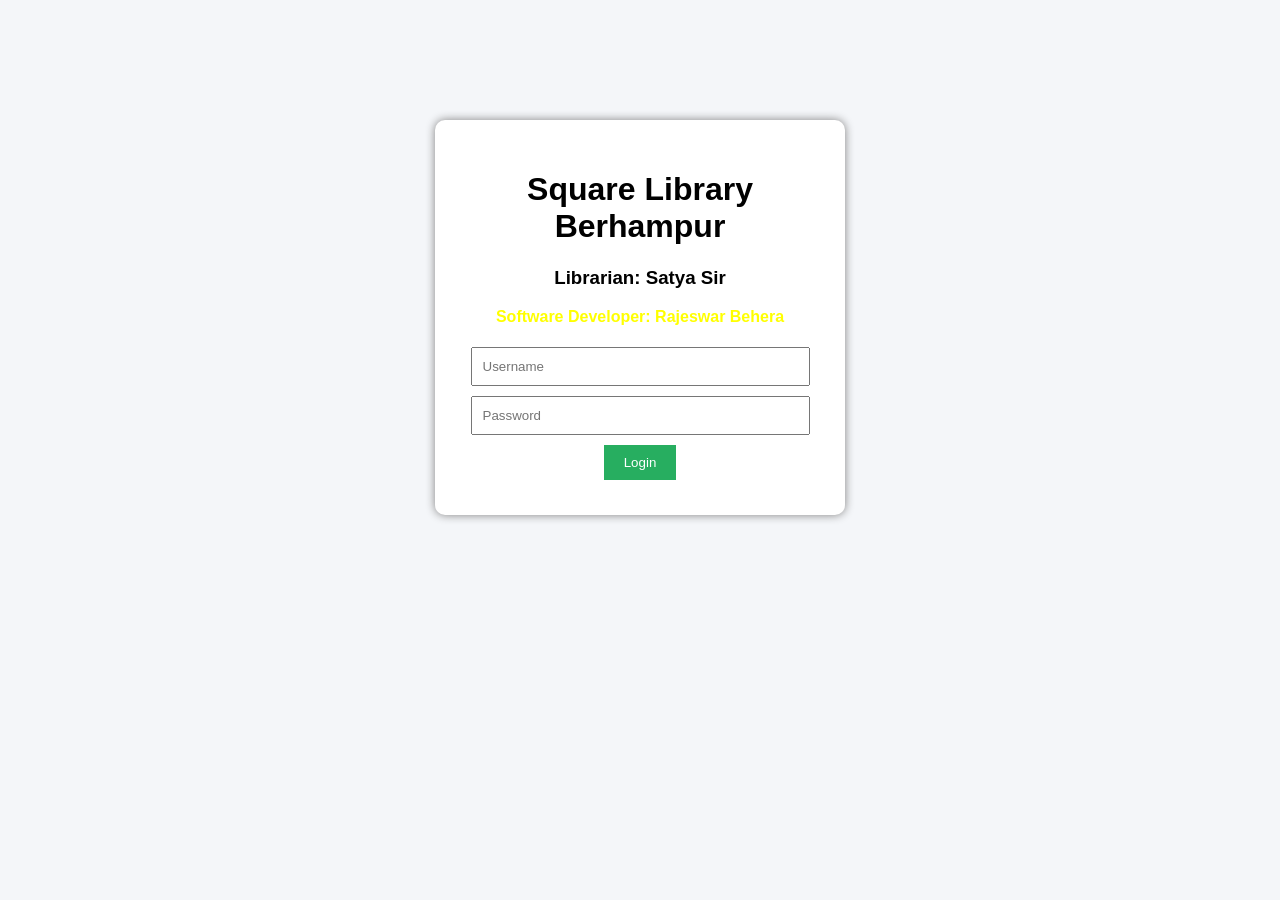
<file: index.html>
<!DOCTYPE html>
<html>
<head>
<title>Square Library Berhampur</title>
<link rel="stylesheet" href="style.css">
</head>

<body>

<div class="login-box">

<h1>Square Library Berhampur</h1>
<h3>Librarian: Satya Sir</h3>
<p class="dev">Software Developer: Rajeswar Behera</p>

<input type="text" id="username" placeholder="Username">
<input type="password" id="password" placeholder="Password">

<button onclick="login()">Login</button>

</div>

<script src="script.js"></script>

</body>
</html>
</file>
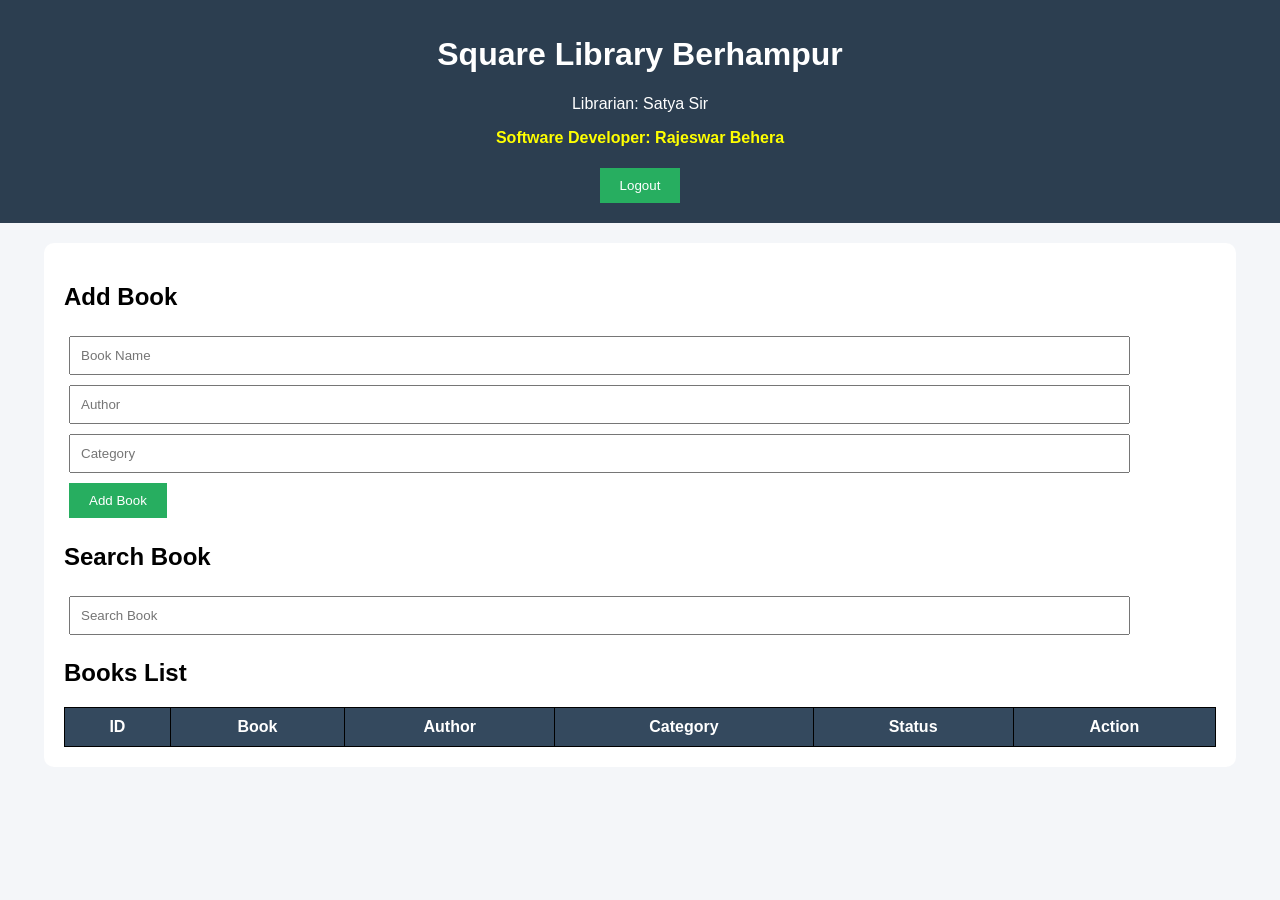
<file: dashboard.html>
<!DOCTYPE html>
<html>
<head>
<title>Library Dashboard</title>
<link rel="stylesheet" href="style.css">
</head>

<body>

<header>
<h1>Square Library Berhampur</h1>
<p>Librarian: Satya Sir</p>
<p class="dev">Software Developer: Rajeswar Behera</p>
<button onclick="logout()">Logout</button>
</header>

<div class="container">

<h2>Add Book</h2>

<input id="bookName" placeholder="Book Name">
<input id="authorName" placeholder="Author">
<input id="category" placeholder="Category">

<button onclick="addBook()">Add Book</button>

<h2>Search Book</h2>

<input id="search" placeholder="Search Book" onkeyup="searchBook()">

<h2>Books List</h2>

<table>

<thead>
<tr>
<th>ID</th>
<th>Book</th>
<th>Author</th>
<th>Category</th>
<th>Status</th>
<th>Action</th>
</tr>
</thead>

<tbody id="bookList"></tbody>

</table>

</div>

<script src="script.js"></script>

</body>
</html>
</file>
<file: style.css>
body{
font-family:Arial;
background:#f4f6f9;
margin:0;
}

header{
background:#2c3e50;
color:white;
text-align:center;
padding:15px;
}

.dev{
color:yellow;
font-weight:bold;
}

.container{
width:90%;
margin:auto;
margin-top:20px;
background:white;
padding:20px;
border-radius:10px;
}

.login-box{
width:350px;
margin:120px auto;
background:white;
padding:30px;
text-align:center;
border-radius:10px;
box-shadow:0 0 10px gray;
}

input{
padding:10px;
margin:5px;
width:90%;
}

button{
padding:10px 20px;
margin:5px;
border:none;
background:#27ae60;
color:white;
cursor:pointer;
}

button:hover{
background:#2ecc71;
}

table{
width:100%;
margin-top:20px;
border-collapse:collapse;
}

th,td{
border:1px solid black;
padding:10px;
text-align:center;
}

th{
background:#34495e;
color:white;
}
</file>
